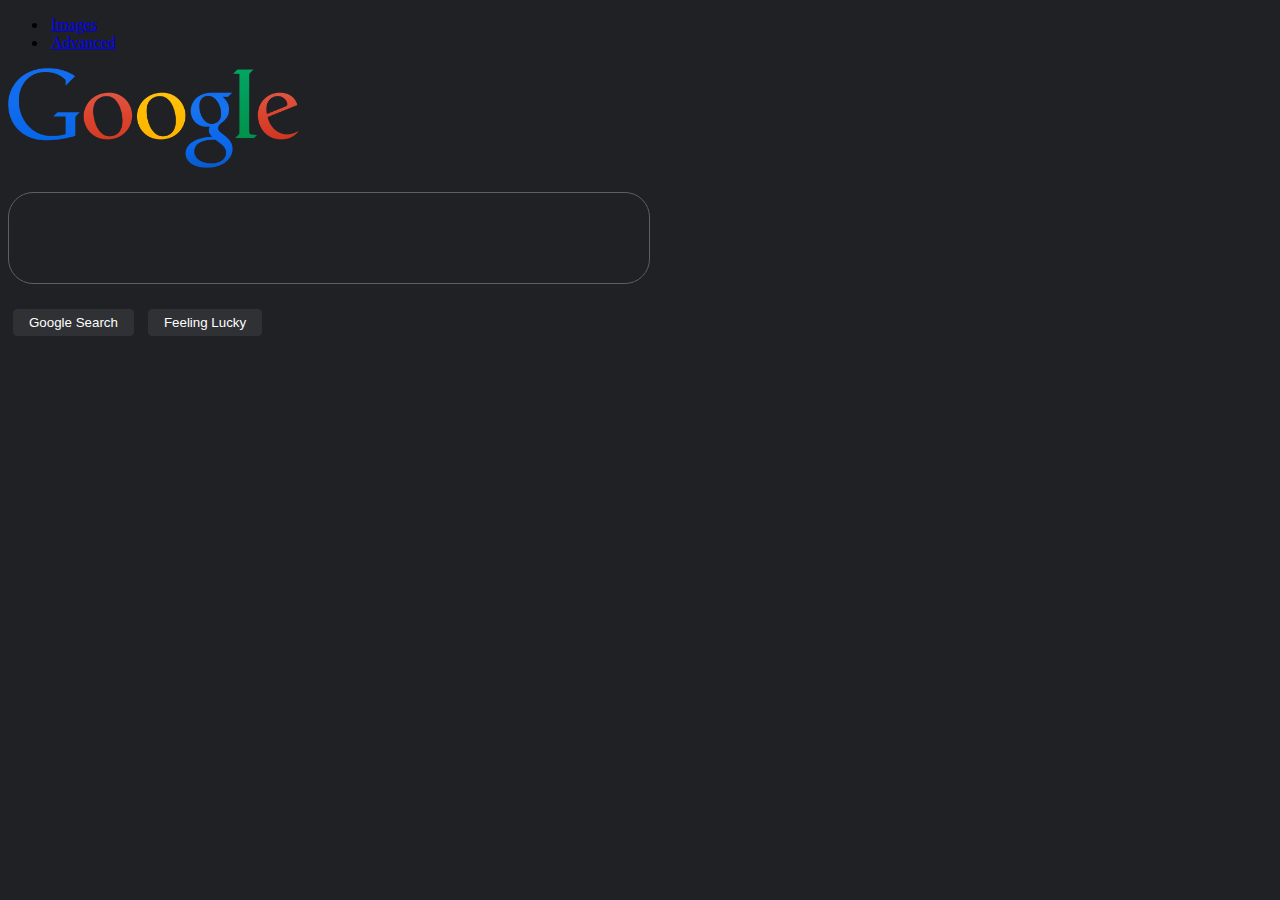
<file: index.html>
<!DOCTYPE html>
<html lang="en">
    <head>
        <meta charset="utf-8">
        <meta name="viewport" content="initial-scale=1, width=device-width">

        <!-- http://getbootstrap.com/docs/5.1/ -->
        <link crossorigin="anonymous" href="https://cdn.jsdelivr.net/npm/bootstrap@5.1.3/dist/css/bootstrap.min.css" integrity="sha384-1BmE4kWBq78iYhFldvKuhfTAU6auU8tT94WrHftjDbrCEXSU1oBoqyl2QvZ6jIW3" rel="stylesheet">
        <script crossorigin="anonymous" src="https://cdn.jsdelivr.net/npm/bootstrap@5.1.3/dist/js/bootstrap.bundle.min.js" integrity="sha384-ka7Sk0Gln4gmtz2MlQnikT1wXgYsOg+OMhuP+IlRH9sENBO0LRn5q+8nbTov4+1p"></script>

        <link href="static/styles.css" rel="stylesheet">

        <title>Google: Search</title>
    </head>

    <body>
        <nav class="nav navbar-light navbar-expand-lg">
            <div class="collapse navbar-collapse">
                <ul class="navbar ms-auto">
                    <li class="nav nav-justified">
                        <a href="image.html" class="nav-link text-light navAnc">Images</a>
                    </li>

                    <li class="nav nav-justified">
                        <a href="advance.html" class="nav-link text-light navAnc">Advanced</a>
                    </li>
                </ul>
            </div>
        </nav>
        <div class="container">
            <img src="static/Google_logo.png" class="img-responsize mx-auto d-block google_logo" alt="Google Logo">

            
            <form action="https://google.com/search" autocomplete="off" method="get">
                <div class="d-flex justify-content-center">
                    <input name="q" type="text" class="google_search">
                </div>
                <div class="d-flex justify-content-center">
                    <button type="submit" name="btnK" value="Google Search" class="gButton">Google Search</button>
                    <button type="submit" name="btnI" value="I'm Feeling Lucky" class="gButton" formaction="https://google.com/search?&btnI=1">Feeling Lucky</button>
                </div>
            </form>
        </div>
    </body>
</html>
</file>
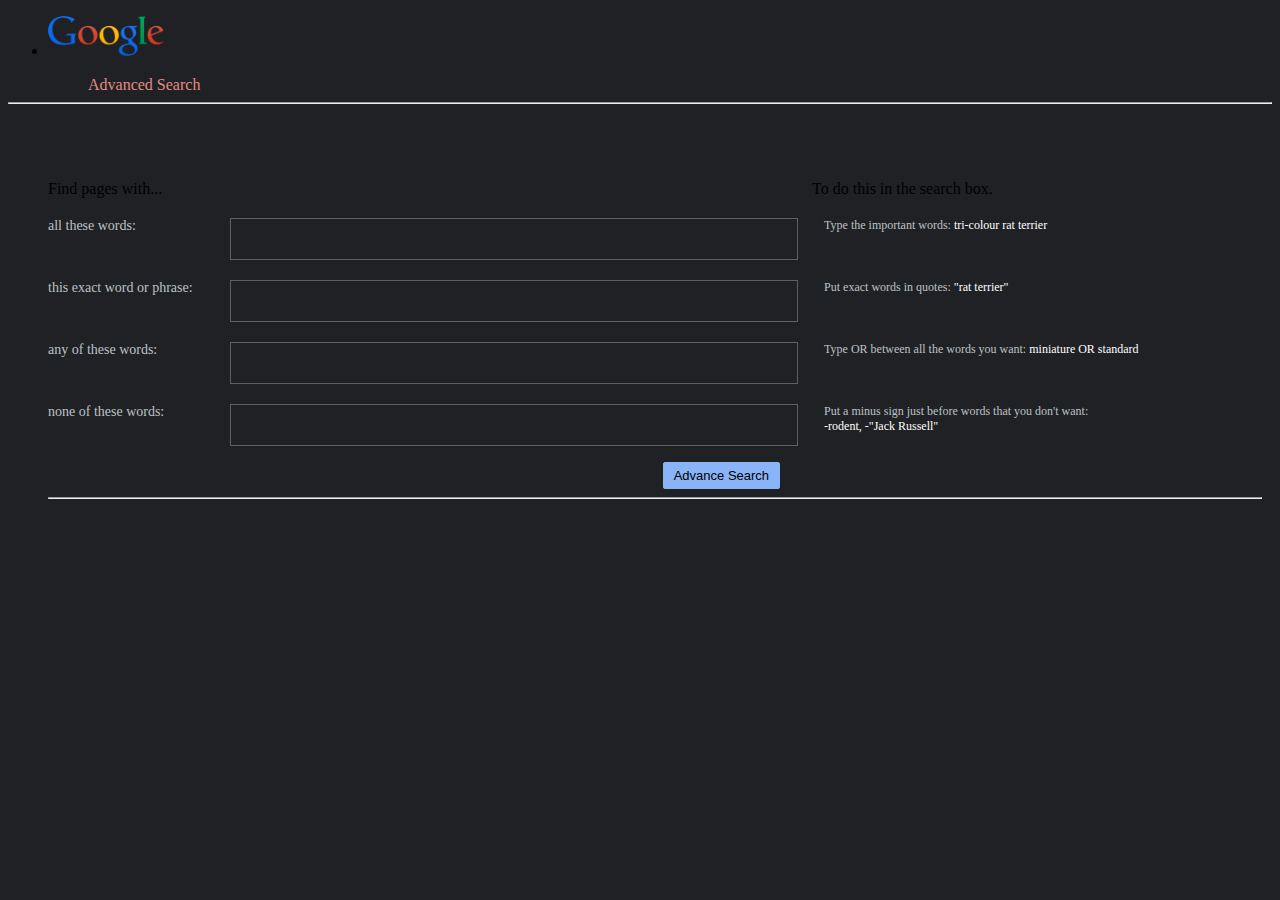
<file: advance.html>
<!DOCTYPE html>
<html lang="en">
    <head>
        <meta charset="utf-8">
        <meta name="viewport" content="initial-scale=1, width=device-width">

        <!-- http://getbootstrap.com/docs/5.1/ -->
        <link crossorigin="anonymous" href="https://cdn.jsdelivr.net/npm/bootstrap@5.1.3/dist/css/bootstrap.min.css" integrity="sha384-1BmE4kWBq78iYhFldvKuhfTAU6auU8tT94WrHftjDbrCEXSU1oBoqyl2QvZ6jIW3" rel="stylesheet">
        <script crossorigin="anonymous" src="https://cdn.jsdelivr.net/npm/bootstrap@5.1.3/dist/js/bootstrap.bundle.min.js" integrity="sha384-ka7Sk0Gln4gmtz2MlQnikT1wXgYsOg+OMhuP+IlRH9sENBO0LRn5q+8nbTov4+1p"></script>

        <link href="static/styles.css" rel="stylesheet">

        <title>Google: Advanced</title>
    </head>
    <body>
        <nav class="nav navbar-light navbar-expand-lg">
                <ul class="navbar me-auto">
                    <li>
                        <a href="index.html" class="nav-link"><img src="static/Google_logo.png" class="img-responsize d-block me-auto navLog" alt="Google Logo"></a>
                    </li>
                </ul>
        </nav>
        <header>
            <p class="h5 advanceSearch">Advanced Search</p>
        </header>
        <hr style="color: #5a6064;">
        <div class="formSetup">
            <form method="get" autocomplete="off" action="https://google.com/search" class="formContainer">
                <div class="text-light topBox">
                    <div class="leftHead">Find pages with...</div>
                    <div class="widthMidHead"></div>
                    <div class="rightHead">To do this in the search box.</div>
                </div>

                <div class="text-light topBox">
                    <div class="leftCol">all these words:</div>
                    <div>   
                        <input type="text" autocomplete="off" class="widthMid" name="as_q">
                    </div>
                    <div class="rightCol">Type the important words: <span>tri-colour rat terrier</span></div>
                </div>
                
                <div class="text-light topBox">
                    <div class="leftCol">this exact word or phrase:</div>
                    <div>   
                        <input type="text" autocomplete="off" class="widthMid" name="as_epq">
                    </div>
                    <div class="rightCol">Put exact words in quotes: <span>"rat terrier"</span></div>
                </div>

                <div class="text-light topBox">
                    <div class="leftCol">any of these words:</div>
                    <div>   
                        <input type="text" autocomplete="off" class="widthMid" name="as_oq">
                    </div>
                    <div class="rightCol">Type OR between all the words you want: <span>miniature OR standard</span></div>
                </div>

                <div class="text-light topBox">
                    <div class="leftCol">none of these words:</div>
                    <div>   
                        <input type="text" autocomplete="off" class="widthMid" name="as_eq">
                    </div>
                    <div class="rightCol">
                        Put a minus sign just before words that you don't want:<br><span>-rodent, -"Jack Russell"</span>
                    </div>
                </div>

                <div class="text-light topBox">
                    <div class="leftCol"></div>
                    
                    <div class="sButton">   
                        <button type="submit" name="">Advance Search</button>
                    </div>

                    <div class="rightCol"></div>
                </div>
                
                <hr style="color: #5a6064;">

            </form>
        </div>
    </body>

    <!-- <div class="text-light topBox">
                    <div class="leftCol">numbers ranging from:</div>
                    <div>   
                        <input type="number" autocomplete="off" class="lastMid">
                    </div>
                    <div class="weirdTo">to</div>
                    <div>
                        <input type='number' autocomplete="off" class="lastMid">
                    </div>
                    <div class="rightCol">
                        Put two full stops between the numbers and add a unit of measurement:<br><span>10..35 kg, £300..£500, 2010..2011</span>
                    </div>
                </div> -->
</file>
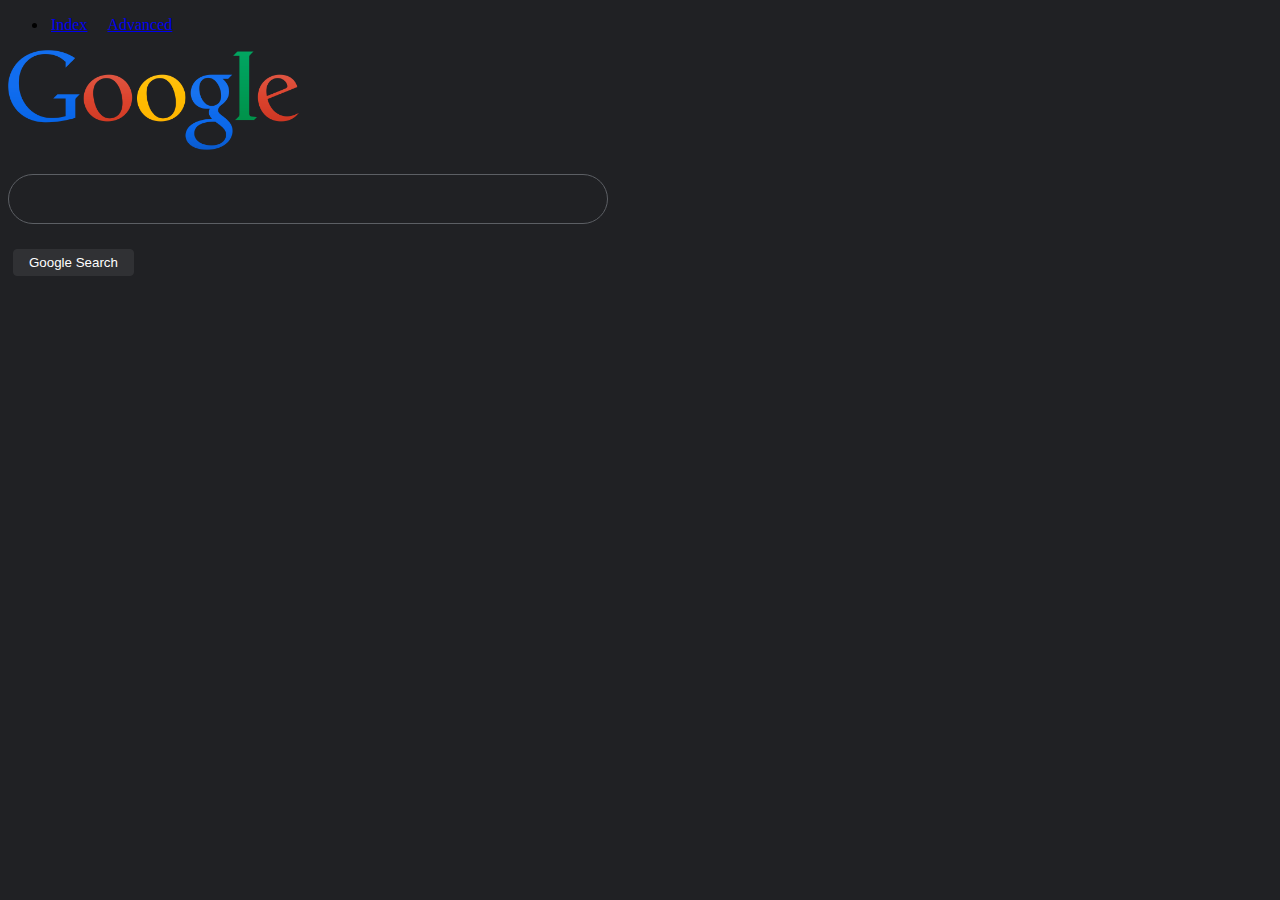
<file: image.html>
<!DOCTYPE html>
<html lang="en">
    <head>
        <meta charset="utf-8">
        <meta name="viewport" content="initial-scale=1, width=device-width">

        <!-- http://getbootstrap.com/docs/5.1/ -->
        <link crossorigin="anonymous" href="https://cdn.jsdelivr.net/npm/bootstrap@5.1.3/dist/css/bootstrap.min.css" integrity="sha384-1BmE4kWBq78iYhFldvKuhfTAU6auU8tT94WrHftjDbrCEXSU1oBoqyl2QvZ6jIW3" rel="stylesheet">
        <script crossorigin="anonymous" src="https://cdn.jsdelivr.net/npm/bootstrap@5.1.3/dist/js/bootstrap.bundle.min.js" integrity="sha384-ka7Sk0Gln4gmtz2MlQnikT1wXgYsOg+OMhuP+IlRH9sENBO0LRn5q+8nbTov4+1p"></script>

        <link href="static/styles.css" rel="stylesheet">

        <title>Google: Images</title>
    </head>
    <body>
        <nav class="nav navbar-light navbar-expand-lg">
            <div class="collapse navbar-collapse">
                <ul class="navbar ms-auto">
                    <li class="nav nav-justified">
                        <a href="index.html" class="nav-link text-light navAnc">Index</a>
                        <a href="advance.html" class="nav-link text-light navAnc">Advanced</a>
                    </li>
                </ul>
            </div>
        </nav>
        <div class="container">
            <img src="static/Google_logo.png" class="img-responsize mx-auto d-block google_logo" alt="Google Logo">

            
            <form action="https://images.google.com/images" autocomplete="off" method="get">
                <div class="d-flex justify-content-center">
                    <input name="q" type="search" class="google_search">
                </div>
                <div class="d-flex justify-content-center">
                    <button type="submit" class="gButton">Google Search</button>
                </div>
            </form>
        </div>
    </body>
</html>
</file>
<file: static/styles.css>
body{
  background-color:rgba(32,33,36,1);
}
.google_logo{
  height: 100px;
  width: auto;
}

.navAnc{
  margin: 3px;
  padding-right: 10px;
}

.navAnc:hover{
  text-decoration: underline;
}

.google_search{
  width: 600px;
  height: 50px;
  margin: 20px 0;
  background-color: rgba(32,33,36,1);
  border-radius: 25px;
  border: 0.5px solid #5c5f64;
  outline: 1;
  padding: 20px;
  color: white;
}
.google_search:hover, .google_search:active, .google_search:focus{
  background-color: #303134;
  border: 0px;
  outline: 0;
}
.gButton{
  background-color: #303134;
  color: white;
  padding: 5px 15px;
  margin: 5px;
  border-radius: 4px;
  border: 0.5px solid #303134;
}
.gButton:hover{
  border: 1px solid #5f6368;
}
.navLog{
  height: 40px;
  padding-left: 0px;
}

.advanceSearch{
  margin: 0 5rem;
  color: #e48b82;
}
.formContainer{
  margin: 60px 10px 10px 40px;
}
.topBox{
  display: flex;
  flex-direction: row;
}
.leftHead{
  width: 15%;
  margin: 16px 16px 16px 0;
}
.leftCol{
  width:15%;
  margin-top: 4px;
  color: #bdc1c6;
  font-size: 14px;
}
.widthMidHead{
  width: 550px;
  outline: 0;
  margin: 4px 16px 16px 0;
}
.widthMid{
  width: 550px;
  outline: 0;
  margin: 4px 16px 16px 0;
  color: white;
  background-color: #202124;
  border: 0.5px solid #5c5f64;
  padding: 5px 8px 5px 8px;
  height: 30px;
  font-size: 12px;
}
.widthMid:focus{
  border: 1px solid #6588ca;
}
.lastMid{
  width: 260px;
  outline: 0;
  margin: 4px 10px 16px 0;
  color: white;
  background-color: #202124;
  border: 0.5px solid #5c5f64;
  padding: 5px 8px 5px 8px;
  height: 30px;
  font-size: 12px;
}
.lastMid:focus{
  border: 1px solid #6588ca;
}
.weirdTo{
  padding: 6px 6px 0 0px;
  margin: 0 0 0 0;
}
.rightHead{
  width: 15%;
  margin: 16px 16px 16px 0;
}
.rightCol{
  width: 30%;
  margin: 4px 0 0 10px;
  color: #bdc1c6;
  font-size: 12px;
}
.rightCol span{
  color:white;
}
.sButton{
  width: 550px;
  
}
.sButton button{
  float: right;
  padding: 5px 10px;
  background-color: #8ab4f8;
  border: 1px solid #8ab4f8;
  border-radius: 2px;
  font-size: 13px;
}
.sButton button:hover{
  background-color: #acccff;
}
</file>
